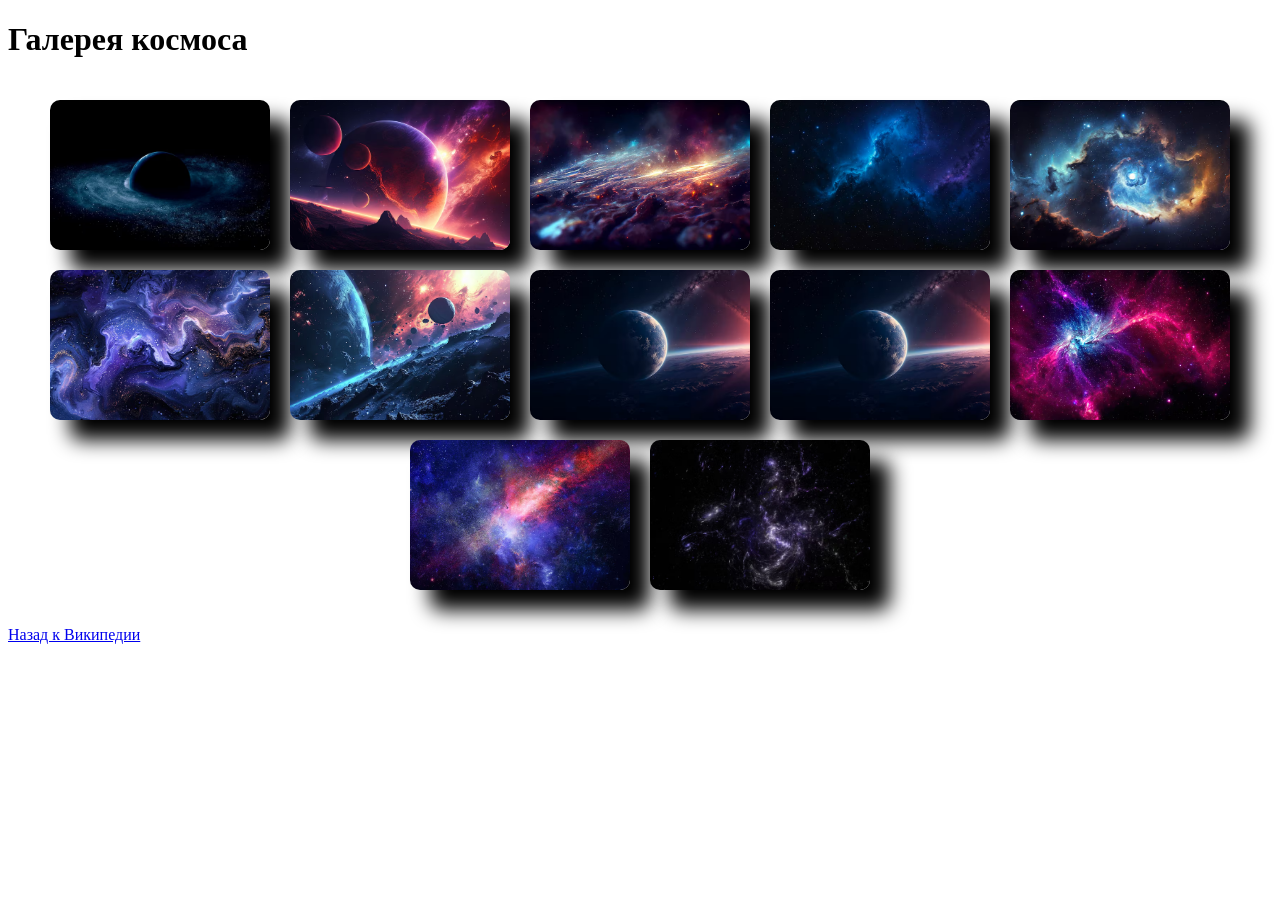
<file: docs/gallery.html>
<!DOCTYPE html>
<html lang="en">
<head>
    <meta charset="UTF-8">
    <meta name="viewport" content="width=device-width, initial-scale=1.0">
    <title>Document</title>
    <link rel="stylesheet" href="style.css">
</head>
<body>
    <h1>Галерея космоса</h1>
    <div class="gallery">
        <img src="image/1.jpg" alt="Фото 1">
        <img src="image/2.jpg" alt="Фото 2">
        <img src="image/3.jpg" alt="Фото 3">
        <img src="image/4.jpg" alt="фото 4">
        <img src="image/5.jpg" alt="фото 5">
        <img src="image/6.jpg" alt="фото 6">
        <img src="image/7.jpg" alt="фото 7">
        <img src="image/8.jpg" alt="фото 8">
        <img src="image/8.jpg" alt="фото 9">
        <img src="image/10.jpg" alt="фото 10">
        <img src="image/11.jpg" alt="фото 11">
        <img src="image/12.jpg" alt="фото 12">
    </div>
    <p><a href="index.html">Назад к Википедии</a></p>
    
</body>
</html>
</file>
<file: docs/style.css>
.gallery{
    display: flex;
    flex-wrap: wrap;
    gap: 20px;
    justify-content: center;
    padding: 20px;
}
.gallery img{
    width: 220px;
    height: 150px;
    object-fit: cover;
    border-radius: 10px;
    box-shadow:  20px 20px 20px rgba(0,0,0.1);
    transition: transform 0.3s;
}
.gallery img:hover {
    transform: scale(1.05);
}
</file>
